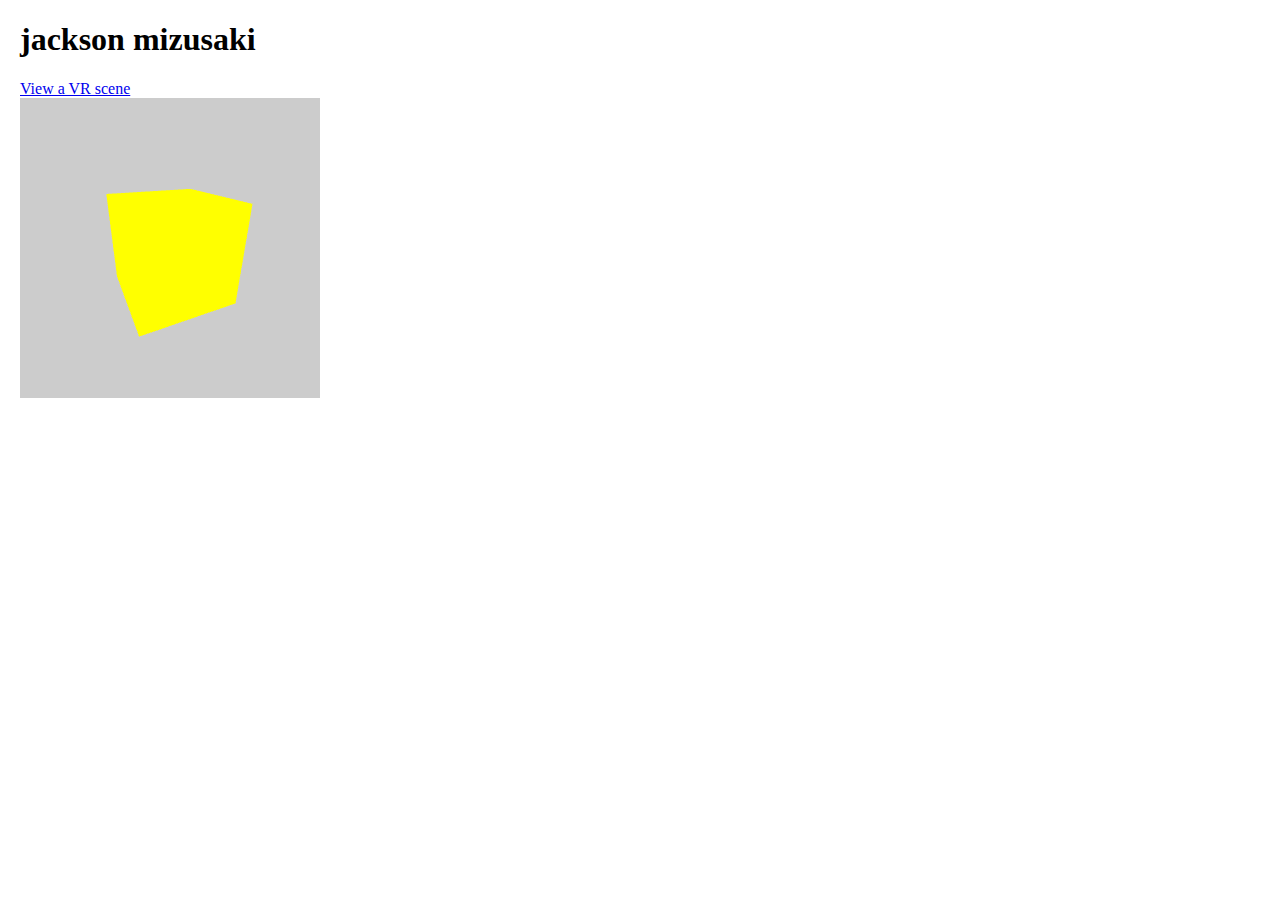
<file: index.html>
<!DOCTYPE html>
<html>
	<head>
		<meta charset="utf-8">
		<title>Three.js</title>
		<link rel="stylesheet" type="text/css" href="./css/main.css" />
	</head>
	<body>
		<script id="vertexShader" type="x-shader/x-vertex">#version 300 es
		out vec2 vUv;
		void main(){
			vec4 outPos = projectionMatrix * modelViewMatrix * vec4(position, 1.0);
			vUv = uv;
			gl_Position = outPos;

		}
		</script>
		
		<script id="fragmentShader" type="x-shader/x-fragment">#version 300 es
		uniform float u_time;
		uniform vec2 u_resolution;
		in vec2 vUv;
		out vec4 outColor;
		#define PI 3.1415927

		void main()
		{
			outColor = vec4(1,1,0,1);
		}
		</script>

	
		
		<script type="module" src="./js/main.js"></script>
		<h1>jackson mizusaki</h1>
		<a href="./vr.html">View a VR scene</a>
	</body>
</body>
</file>
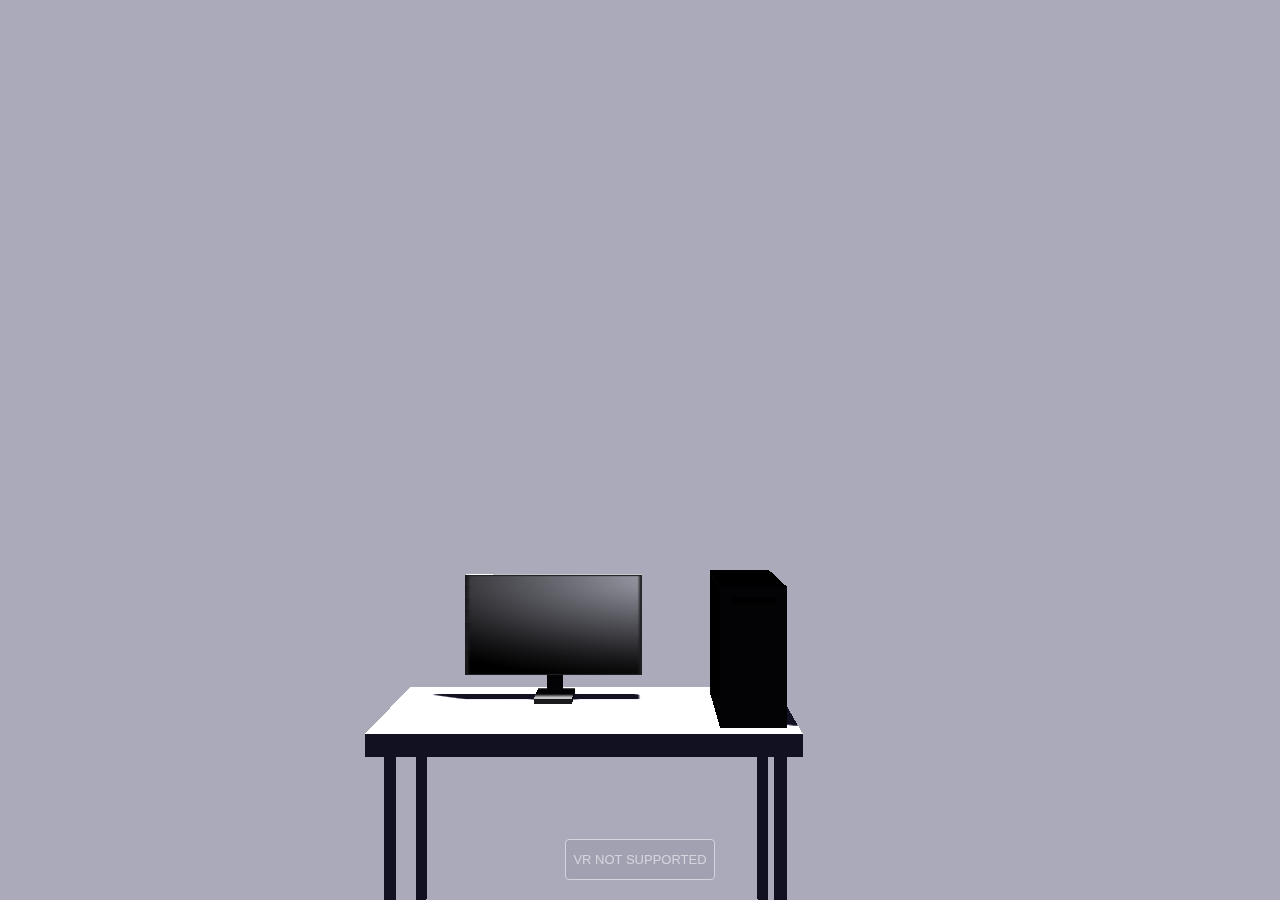
<file: vr-resume.html>
<!DOCTYPE html>
<html>
	<head>
		<meta charset="utf-8">
		<title>Three.js</title>
		<style>
			body { margin: 0; }
			canvas { display: block; }
		</style>
	</head>
	<body>
		<script id="vertexShader" type="x-shader/x-vertex">#version 300 es
		out vec2 vUv;
		void main(){
			vec4 outPos = projectionMatrix * modelViewMatrix * vec4(position, 1.0);
			vUv = uv;
			gl_Position = outPos;

		}
		</script>
		
		<script id="fragmentShader" type="x-shader/x-fragment">#version 300 es
		uniform float u_time;
		uniform vec2 u_resolution;
		in vec2 vUv;
		out vec4 outColor;
		#define PI 3.1415927

        float random (in vec2 st){
            return fract(sin(dot(st.xy,
                            vec2(12.9898, 78.233)))
                            * 43758.5443123);
        }

		float noise (vec2 st){
            vec2 i = floor(st);
            vec2 f = fract(st);
            vec2 u = f*f*(3.0-2.0*f);
            return mix(mix(random(i + vec2(0.0,0.0)),
                        random(i + vec2(1.0,0.0)), u.x),
                    mix ( random ( i + vec2(0.0, 1.0)),
                        random( i + vec2(1.0,1.0)), u.x), u.y);
                        
        }

        mat2 rotate2d(float angle){
            return mat2(cos(angle),-sin(angle),
                        sin(angle), cos(angle));
        }

        float lines(in vec2 pos, float b){
            float scale = 1000.0;
            pos*=scale;
            return smoothstep(0.0, .5 + b*.5, 
            abs((sin(pos.x*PI) + b*2.0))*0.5);
        }
		void main()
		{
			// Normalized pixel coordinates (from 0 to 1)
            vec2 st = gl_FragCoord.xy/u_resolution;
            st.y *= u_resolution.y/u_resolution.x;

            vec2 pos = st.yx*vec2(10.,3.);

            float pattern = pos.x;
            pos = rotate2d(noise(pos))*pos;

            pattern = lines(pos,.5);
			outColor = vec4(vec3(pattern), 1.0);
		}
		</script>

	
		
		<script type="module" src="./js/vr-resume.js"></script>
	</body>
</body>
</file>
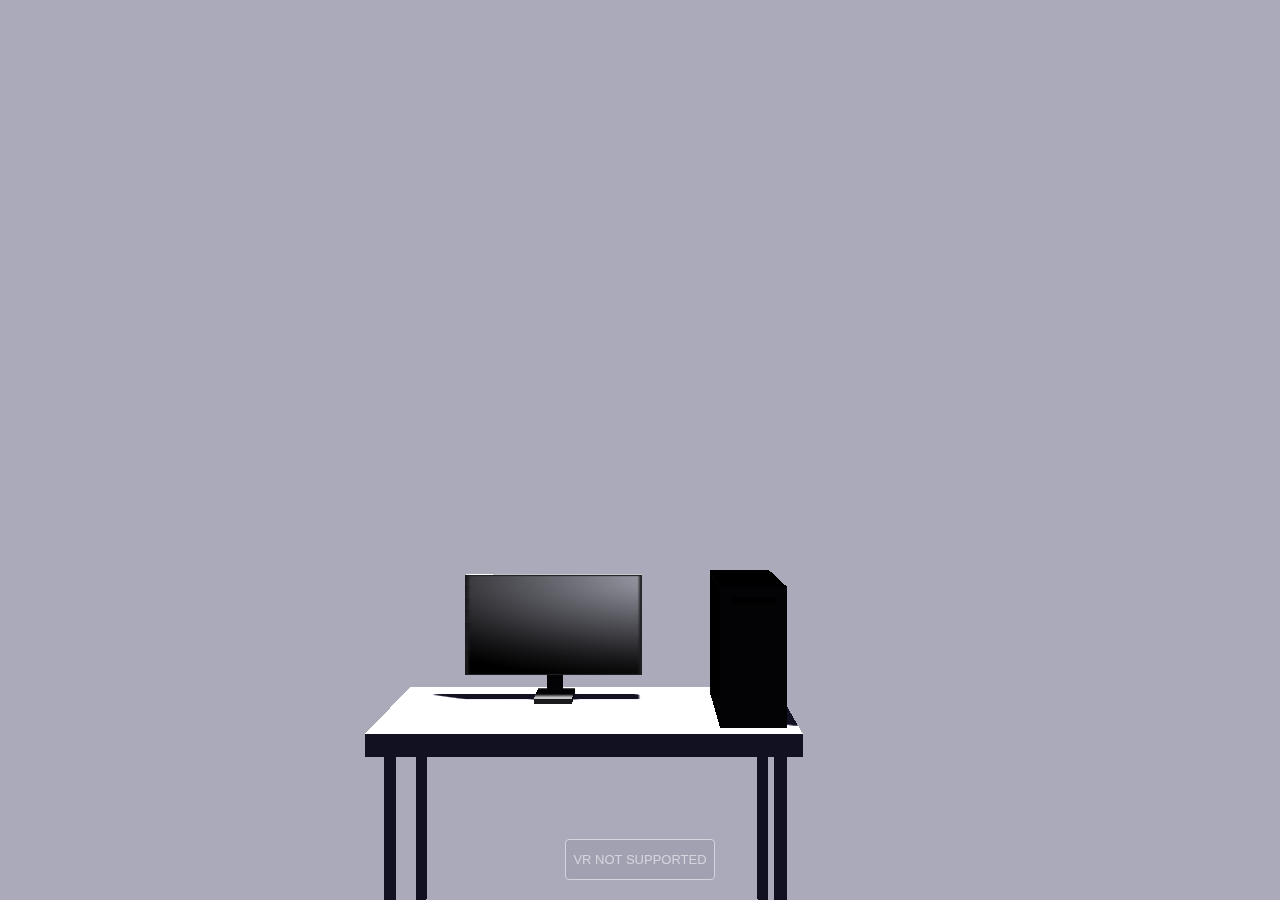
<file: vr.html>
<!DOCTYPE html>
<html>
	<head>
		<meta charset="utf-8">
		<title>Three.js</title>
		<style>
			body { margin: 0; }
			canvas { display: block; }
		</style>
	</head>
	<body>
		<script id="vertexShader" type="x-shader/x-vertex">#version 300 es
		out vec2 vUv;
		void main(){
			vec4 outPos = projectionMatrix * modelViewMatrix * vec4(position, 1.0);
			vUv = uv;
			gl_Position = outPos;

		}
		</script>
		
		<script id="fragmentShader" type="x-shader/x-fragment">#version 300 es
		uniform float u_time;
		uniform vec2 u_resolution;
		in vec2 vUv;
		out vec4 outColor;
		#define PI 3.1415927

        float random (in vec2 st){
            return fract(sin(dot(st.xy,
                            vec2(12.9898, 78.233)))
                            * 43758.5443123);
        }

		float noise (vec2 st){
            vec2 i = floor(st);
            vec2 f = fract(st);
            vec2 u = f*f*(3.0-2.0*f);
            return mix(mix(random(i + vec2(0.0,0.0)),
                        random(i + vec2(1.0,0.0)), u.x),
                    mix ( random ( i + vec2(0.0, 1.0)),
                        random( i + vec2(1.0,1.0)), u.x), u.y);
                        
        }

        mat2 rotate2d(float angle){
            return mat2(cos(angle),-sin(angle),
                        sin(angle), cos(angle));
        }

        float lines(in vec2 pos, float b){
            float scale = 1000.0;
            pos*=scale;
            return smoothstep(0.0, .5 + b*.5, 
            abs((sin(pos.x*PI) + b*2.0))*0.5);
        }
		void main()
		{
			// Normalized pixel coordinates (from 0 to 1)
            vec2 st = gl_FragCoord.xy/u_resolution;
            st.y *= u_resolution.y/u_resolution.x;

            vec2 pos = st.yx*vec2(10.,3.);

            float pattern = pos.x;
            pos = rotate2d(noise(pos))*pos;

            pattern = lines(pos,.5);
			outColor = vec4(vec3(pattern), 1.0);
		}
		</script>

	
		
		<script type="module" src="./js/vr.js"></script>
	</body>
</body>
</file>
<file: css/main.css>
body { margin: 0px 20px 0px 20px; }
canvas { display: block; }
</file>
